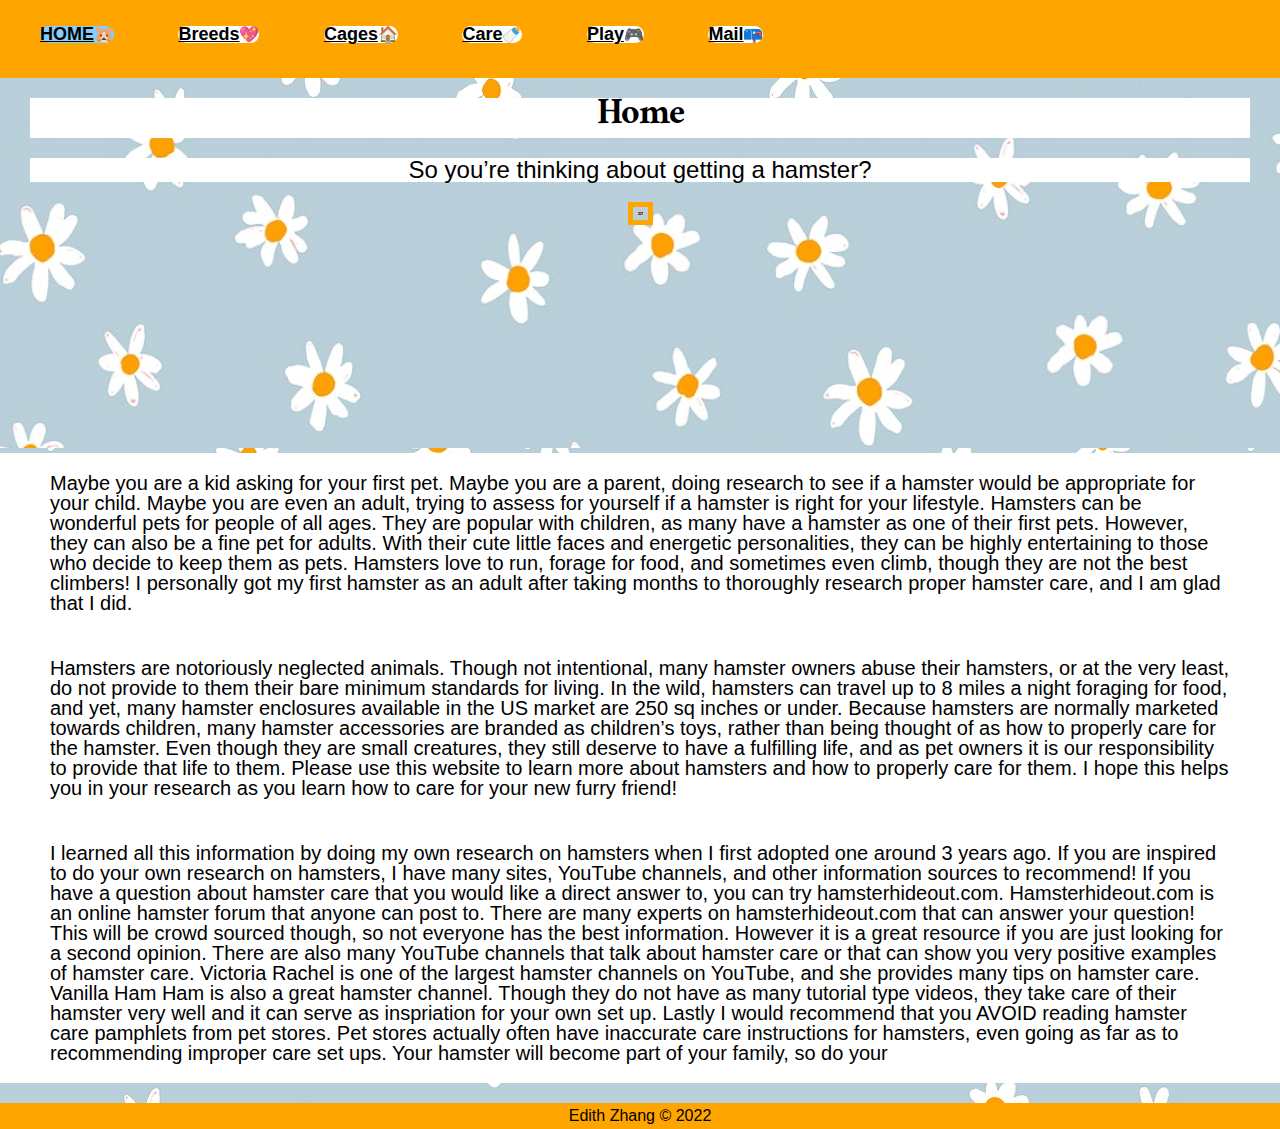
<file: index.html>
<!DOCTYPE html>
<html lang="en">

<head>
<!-- Global site tag (gtag.js) - Google Analytics -->
<script async src="https://www.googletagmanager.com/gtag/js?id=G-5L0G4DQ1T9"></script>
<script>
  window.dataLayer = window.dataLayer || [];
  function gtag(){dataLayer.push(arguments);}
  gtag('js', new Date());

  gtag('config', 'G-5L0G4DQ1T9');
</script>
	<meta charset="UTF-8">
	<meta name="viewport" content="width=device-width, initial-scale=1.0">
	<link rel="icon" href="images/hamsterfavicon.png">
	<link rel="stylesheet" href="css/html5reset.css">
	<link rel="stylesheet" href="css/style.css">
    <link rel="stylesheet" href="https://fonts.googleapis.com/css?family=Ramaraja">
	<title>Hamster Home</title>
</head>

<body>
    <header>
    <nav>
        <ul>
            <li class="active"><a href = "index.html" >Home</a></li>
            <li><a href = "hamstertypes.html">Breeds</a></li>
            <li><a href = "hamsterhousing.html">Cages</a></li>
            <li><a href = "hamstercare.html">Care</a></li>
            <li><a href = "hamsterplay.html">Play</a></li>
            <li><a href = "contactme.html">Mail</a></li>
        </ul>
    </nav>

    <!-- Load an icon library to show a hamburger menu (bars) on small screens -->
<div id = "hamburger">
<link rel="stylesheet" href="https://cdnjs.cloudflare.com/ajax/libs/font-awesome/4.7.0/css/font-awesome.min.css">
<div class="topnav">
  <a href="index.html" class="active">Home</a>
    <div id="myLinks">
    <a href="hamstertypes.html">Breeds</a>
    <a href="hamsterhousing.html">Cages</a>
    <a href="hamstercare.html">Care</a>
    <a href="hamsterplay.html">Play</a>
    <a href="contactme.html">Mail</a>
  </div>
  <!-- "Hamburger menu" / "Bar icon" to toggle the navigation links -->
<a href="javascript:void(0);" class="icon" onclick="myFunction()">
    <i class="fa fa-bars"></i>
  </a>
</div>
</div>

    <a class = 'skip' href="#main"> Skip to Main Content</a>


 <div class = "intro">
      <h1>Home</h1>
      <h2>So you’re thinking about getting a hamster?</h2>
      <img src = "images/brocham.png" alt = "A cream banded Syrian hamster next to brocoli. Image." alt id = logo>

</div>
</header>
<main id="main">


<p>Maybe you are a kid asking for your first pet. Maybe you are a parent, doing research to see if a hamster would be appropriate for your child.
Maybe you are even an adult, trying to assess for yourself if a hamster is right for your lifestyle. Hamsters can be wonderful pets for people of all ages.
They are popular with children, as many have a hamster as one of their first pets. However, they can also be a fine pet for adults. With their cute little faces and energetic personalities,
they can be highly entertaining to those who decide to keep them as pets. Hamsters love to run, forage for food, and sometimes even climb, though they are not the best climbers!
I personally got my first hamster as an adult after taking months to thoroughly research proper hamster care, and I am glad that I did.</p>

<p>Hamsters are notoriously neglected animals. Though not intentional, many hamster owners abuse their hamsters, or at the very least, do not provide to them their bare minimum standards for living.
In the wild, hamsters can travel up to 8 miles a night foraging for food, and yet, many hamster enclosures available in the US market are 250 sq inches or under.
Because hamsters are normally marketed towards children, many hamster accessories are branded as children’s toys, rather than being thought of as how to properly care for the hamster.
Even though they are small creatures, they still deserve to have a fulfilling life, and as pet owners it is our responsibility to provide that life to them.
Please use this website to learn more about hamsters and how to properly care for them. I hope this helps you in your research as you learn how to care for your new furry friend!</p>

<p>I learned all this information by doing my own research on hamsters when I first adopted one around 3 years ago. If you are inspired to do your own research on hamsters, I have many 
    sites, YouTube channels, and other information sources to recommend! If you have a question about hamster care that you would like a direct answer to, you can try hamsterhideout.com. Hamsterhideout.com
    is an online hamster forum that anyone can post to. There are many experts on hamsterhideout.com that can answer your question! This will be crowd sourced though, so not everyone has the best information. However
    it is a great resource if you are just looking for a second opinion. There are also many YouTube channels that talk about hamster care or that can show you very positive examples of hamster care.
    Victoria Rachel is one of the largest hamster channels on YouTube, and she provides many tips on hamster care. Vanilla Ham Ham is also a great hamster channel. Though they do not have as many tutorial type videos, they 
    take care of their hamster very well and it can serve as inspriation for your own set up. Lastly I would recommend that you AVOID reading hamster care pamphlets from pet stores. Pet stores actually often have inaccurate 
    care instructions for hamsters, even going as far as to recommending improper care set ups. Your hamster will become part of your family, so do your
</p>
</main>
<script>
    /* Toggle between showing and hiding the navigation menu links when the user clicks on the hamburger menu / bar icon */
function myFunction() {
  var x = document.getElementById("myLinks");
  if (x.style.display === "block") {
    x.style.display = "none";
  } else {
    x.style.display = "block";
  }
}
</script>
<footer>Edith Zhang &copy; 2022</footer>
</body>
</file>
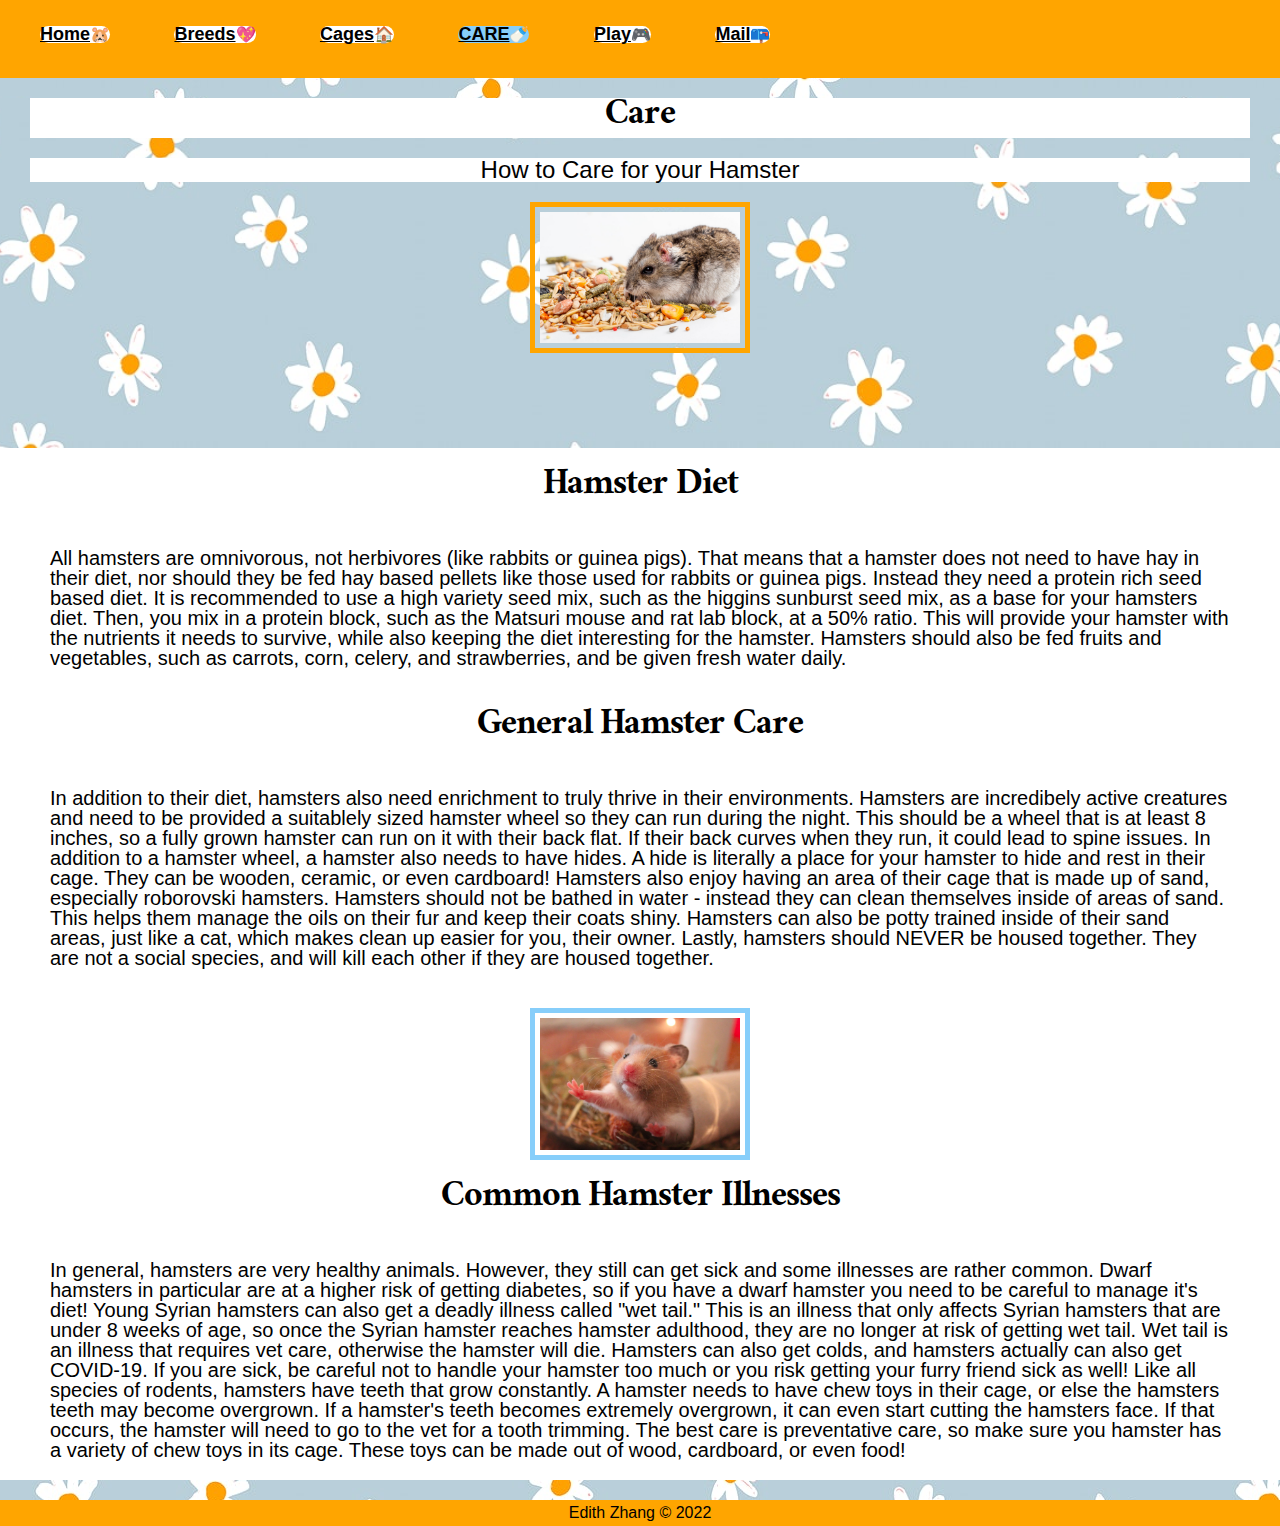
<file: hamstercare.html>
<!DOCTYPE html>
<html lang="en">

<head>
<!-- Global site tag (gtag.js) - Google Analytics -->
<script async src="https://www.googletagmanager.com/gtag/js?id=G-5L0G4DQ1T9"></script>
<script>
  window.dataLayer = window.dataLayer || [];
  function gtag(){dataLayer.push(arguments);}
  gtag('js', new Date());

  gtag('config', 'G-5L0G4DQ1T9');

</script>
	<meta charset="UTF-8">
	<meta name="viewport" content="width=device-width, initial-scale=1.0">
	<link rel="icon" href="images/hamsterfavicon.png">
	<link rel="stylesheet" href="css/html5reset.css">
	<link rel="stylesheet" href="css/style.css">
    <link rel="stylesheet" href="https://fonts.googleapis.com/css?family=Ramaraja">
	<title>Hamster Care</title>
</head>

<body>
    <header>
    <nav>
        <ul>
            <li><a href = "index.html" >Home</a></li>
            <li><a href = "hamstertypes.html">Breeds</a></li>
            <li><a href = "hamsterhousing.html">Cages</a></li>
            <li class="active"><a href = "hamstercare.html">Care</a></li>
            <li><a href = "hamsterplay.html">Play</a></li>
            <li><a href = "contactme.html">Mail</a></li>
        </ul>
    </nav>

        <!-- Load an icon library to show a hamburger menu (bars) on small screens -->
		<div id = "hamburger">
			<link rel="stylesheet" href="https://cdnjs.cloudflare.com/ajax/libs/font-awesome/4.7.0/css/font-awesome.min.css">
			<div class="topnav">
                <a href="hamstercare.html" class = "active">Care</a>
				<div id="myLinks">
				<a href="index.html">Home</a>
				<a href="hamstertypes.html">Breeds</a>
				<a href="hamsterhousing.html">Cages</a>
				<a href="hamsterplay.html">Play</a>
                <a href="contactme.html">Mail</a>
			  </div>
			  <!-- "Hamburger menu" / "Bar icon" to toggle the navigation links -->
			<a href="javascript:void(0);" class="icon" onclick="myFunction()">
				<i class="fa fa-bars"></i>
			  </a>
			</div>
			</div>
    <a class = 'skip' href="#main"> Skip to Main Content</a>


</header>
<main id="main">

    <div class = "intro">
        <h1>Care</h1>
        <h2>How to Care for your Hamster</h2>
        <img src = "images/hamfood.png" alt = "A dwarf hamster enjoying a varied seed mix. Image." width = "200"/>

  </div>
<h1>Hamster Diet</h1>

<p>All hamsters are omnivorous, not herbivores (like rabbits or guinea pigs). That means that a hamster does not need to have hay in their diet,
nor should they be fed hay based pellets like those used for rabbits or guinea pigs. Instead they need a protein rich seed based diet.
It is recommended to use a high variety seed mix, such as the higgins sunburst seed mix, as a base for your hamsters diet. Then, you mix in a protein block,
such as the Matsuri mouse and rat lab block, at a 50% ratio. This will provide your hamster with the nutrients it needs to survive, while also keeping the diet interesting for the hamster.
Hamsters should also be fed fruits and vegetables, such as carrots, corn, celery, and strawberries, and be given fresh water daily.</p>


<h1>General Hamster Care</h1>

<p>In addition to their diet, hamsters also need enrichment to truly thrive in their environments. Hamsters are incredibely active creatures and need to be provided a suitablely sized hamster wheel so they can run during the night.
This should be a wheel that is at least 8 inches, so a fully grown hamster can run on it with their back flat. If their back curves when they run, it could lead to spine issues. In addition to a hamster wheel, a hamster also needs to have hides.
A hide is literally a place for your hamster to hide and rest in their cage. They can be wooden, ceramic, or even cardboard! Hamsters also enjoy having an area of their cage that is made up of sand,
especially roborovski hamsters. Hamsters should not be bathed in water - instead they can clean themselves inside of areas of sand. This helps them manage the oils on their fur and keep their coats shiny.
Hamsters can also be potty trained inside of their sand areas, just like a cat, which makes clean up easier for you, their owner. Lastly, hamsters should NEVER be housed together.
They are not a social species, and will kill each other if they are housed together.</p>
<img src = "images/hamtube.png" alt = "A young Syrian hamster stretching in his cardboard tube. Image." width = "200"/>

<h1>Common Hamster Illnesses</h1>
<p>In general, hamsters are very healthy animals. However, they still can get sick and some illnesses are rather common. Dwarf hamsters in particular are at a higher risk of 
    getting diabetes, so if you have a dwarf hamster you need to be careful to manage it's diet! Young Syrian hamsters can also get a deadly illness called "wet tail." This is an illness
    that only affects Syrian hamsters that are under 8 weeks of age, so once the Syrian hamster reaches hamster adulthood, they are no longer at risk of getting wet tail. Wet tail is an illness that requires
    vet care, otherwise the hamster will die. Hamsters can also get colds, and hamsters actually can also get COVID-19. If you are sick, be careful not to handle your hamster too much or you risk
    getting your furry friend sick as well! Like all species of rodents, hamsters have teeth that grow constantly. A hamster needs to have chew toys in their cage, or else the hamsters teeth
    may become overgrown. If a hamster's teeth becomes extremely overgrown, it can even start cutting the hamsters face. If that occurs, the hamster will need to go to the vet for a tooth trimming. The best care is 
    preventative care, so make sure you hamster has a variety of chew toys in its cage. These toys can be made out of wood, cardboard, or even food!
</p>
</main>
<script>
    /* Toggle between showing and hiding the navigation menu links when the user clicks on the hamburger menu / bar icon */
function myFunction() {
  var x = document.getElementById("myLinks");
  if (x.style.display === "block") {
    x.style.display = "none";
  } else {
    x.style.display = "block";
  }
}
</script>
<footer>Edith Zhang &copy; 2022</footer>
</body>
</file>
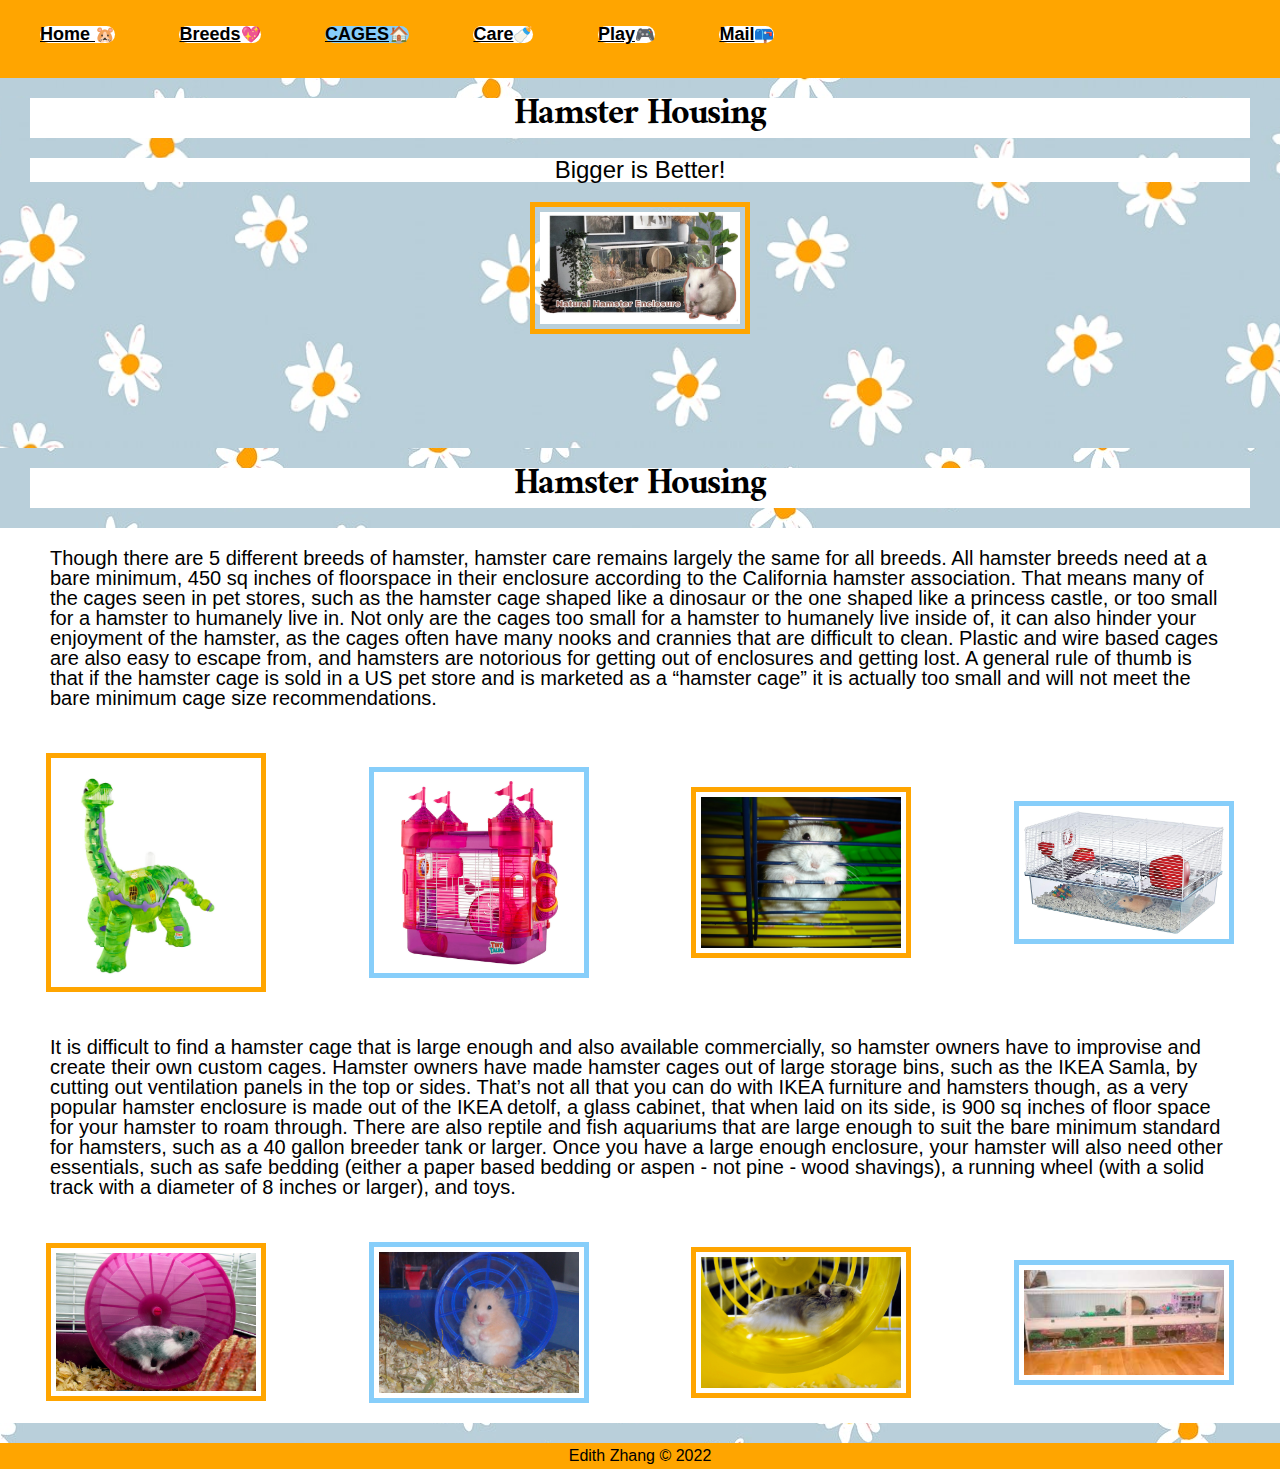
<file: hamsterhousing.html>
<!DOCTYPE html>
<html lang="en">

<head>
<!-- Global site tag (gtag.js) - Google Analytics -->
<script async src="https://www.googletagmanager.com/gtag/js?id=G-5L0G4DQ1T9"></script>
<script>
  window.dataLayer = window.dataLayer || [];
  function gtag(){dataLayer.push(arguments);}
  gtag('js', new Date());

  gtag('config', 'G-5L0G4DQ1T9');
</script>
	<meta charset="UTF-8">
	<meta name="viewport" content="width=device-width, initial-scale=1.0">
	<link rel="icon" href="images/hamsterfavicon.png">
	<link rel="stylesheet" href="css/html5reset.css">
	<link rel="stylesheet" href="css/style.css">
    <link rel="stylesheet" href="https://fonts.googleapis.com/css?family=Ramaraja">
	<title>Hamster Housing</title>
</head>

<body>
    <header>
    <nav>
        <ul>
            <li><a href = "index.html" >Home </a></li>
            <li><a href = "hamstertypes.html">Breeds</a></li>
            <li class="active"><a href = "hamsterhousing.html">Cages</a></li>
            <li><a href = "hamstercare.html">Care</a></li>
            <li><a href = "hamsterplay.html">Play</a></li>
            <li><a href = "contactme.html">Mail</a></li>

        </ul>
    </nav>
    <div id = "hamburger">
        <link rel="stylesheet" href="https://cdnjs.cloudflare.com/ajax/libs/font-awesome/4.7.0/css/font-awesome.min.css">
        <div class="topnav">
            <a href="hamsterhousing.html" class = "active">Cages</a>
            <div id="myLinks">
            <a href="index.html">Home</a>
            <a href="hamstertypes.html">Breeds</a>
            <a href="hamstercare.html">Care</a>
            <a href="hamsterplay.html">Play</a>
            <a href="contactme.html">Mail</a>
          </div>
          <!-- "Hamburger menu" / "Bar icon" to toggle the navigation links -->
        <a href="javascript:void(0);" class="icon" onclick="myFunction()">
            <i class="fa fa-bars"></i>
          </a>
        </div>
        </div>

    <a class = 'skip' href="#main"> Skip to Main Content</a>

    <div class = "intro">
        <h1>Hamster Housing</h1>
        <h2>Bigger is Better!</h2>
        <img src = "images/detolf.png" alt = "A converted ikea detolf to hamster cage, featuring a vanilla colored hamster. Image." width = "200"/>

  </div>

<h1>Hamster Housing</h1>
</header>
<main id="main">
    <p>Though there are 5 different breeds of hamster, hamster care remains largely the same for all breeds. All hamster breeds need at a bare minimum,
450 sq inches of floorspace in their enclosure according to the California hamster association. That means many of the cages seen in pet stores,
such as the hamster cage shaped like a dinosaur or the one shaped like a princess castle, or too small for a hamster to humanely live in.
Not only are the cages too small for a hamster to humanely live inside of, it can also hinder your enjoyment of the hamster,
as the cages often have many nooks and crannies that are difficult to clean. Plastic and wire based cages are also easy to escape from,
and hamsters are notorious for getting out of enclosures and getting lost. A general rule of thumb is that if the hamster cage is sold in a US pet store and
is marketed as a “hamster cage” it is actually too small and will not meet the bare minimum cage size recommendations.</p>

<div class="container1">
<img src = "images/baddino.png" alt = "A hamster cage in the shape of a dinosaur that gives your hamster no space to run. Image." width = "200"/>

<img src = "images/badcastle.png" alt = "A very small hamster cage in the shape of a princess castle. Image." width = "200"/>
<img src = "images/wirecage.png" alt = "Hamster biting on the bars of a cage that is too small. Image." width = "200"/>
<img src = "images/toosmall.png" alt = "Hamster insite of a cage that is too small with no space to create burrows. Image." width = "200"/>
</div>


<p>It is difficult to find a hamster cage that is large enough and also available commercially, so hamster owners have to improvise and create their own custom cages.
Hamster owners have made hamster cages out of large storage bins, such as the IKEA Samla, by cutting out ventilation panels in the top or sides.
That’s not all that you can do with IKEA furniture and hamsters though, as a very popular hamster enclosure is made out of the IKEA detolf, a glass cabinet,
that when laid on its side, is 900 sq inches of floor space for your hamster to roam through. There are also reptile and fish aquariums that are large enough to suit the bare minimum
standard for hamsters, such as a 40 gallon breeder tank or larger. Once you have a large enough enclosure, your hamster will also need other essentials, such as safe bedding (either a
paper based bedding or aspen - not pine - wood shavings), a running wheel (with a solid track with a diameter of 8 inches or larger), and toys.</p>

<div class="container1">

<img src = "images/smolwheel.png" alt = "Hamster running on a too small wheel. Hamster's back is curved. Image." width = "200"/>

<img src = "images/smolwheel2.png" alt = "Hamster standing in a wheel that is too small for it. Image." width = "200"/>

<img src = "images/goodwheel.png" alt = "Hamster running on a properly sized wheel (back is straight). Image." width = "200"/>

<img src = "images/bigdetolf.png" alt = "Appropriately sized hamster cage with large wheel and paper based bedding. Image." width = "200"/>
</div>
</main>
<script>
    /* Toggle between showing and hiding the navigation menu links when the user clicks on the hamburger menu / bar icon */
function myFunction() {
  var x = document.getElementById("myLinks");
  if (x.style.display === "block") {
    x.style.display = "none";
  } else {
    x.style.display = "block";
  }
}
</script>

<footer>Edith Zhang &copy; 2022</footer>
</body>
</file>
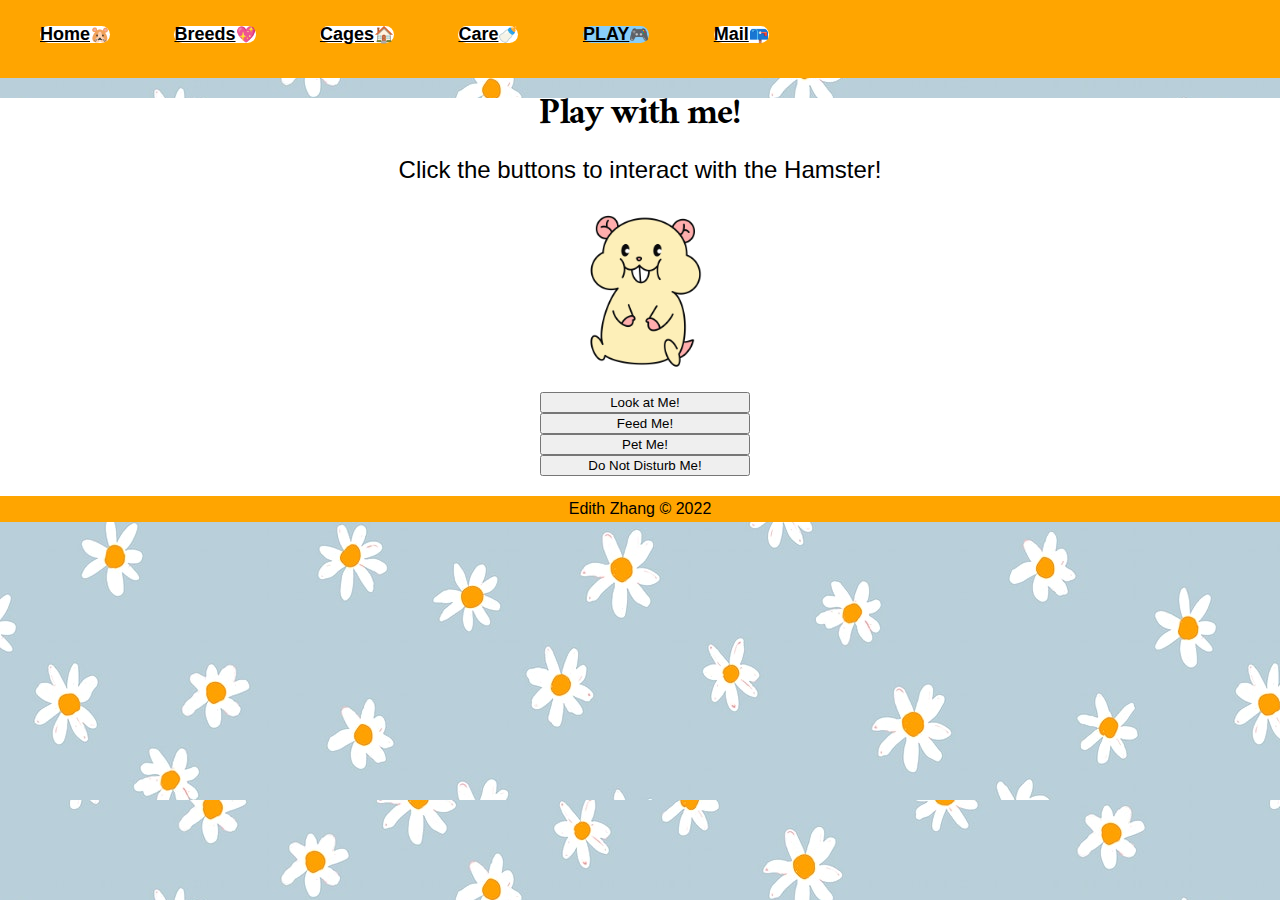
<file: hamsterplay.html>
<!DOCTYPE html>
<html lang="en">

<head>
<!-- Global site tag (gtag.js) - Google Analytics -->
<script async src="https://www.googletagmanager.com/gtag/js?id=G-5L0G4DQ1T9"></script>
<script>
  window.dataLayer = window.dataLayer || [];
  function gtag(){dataLayer.push(arguments);}
  gtag('js', new Date());

  gtag('config', 'G-5L0G4DQ1T9');
</script>
	<meta charset="UTF-8">
	<meta name="viewport" content="width=device-width, initial-scale=1.0">
	<link rel="icon" href="images/hamsterfavicon.png">
	<link rel="stylesheet" href="css/html5reset.css">
	<link rel="stylesheet" href="css/style.css">
    <link rel="stylesheet" href="https://fonts.googleapis.com/css?family=Ramaraja">
	<title>Hamster Home</title>
</head>

    <header>
    <nav>
        <ul>
            <li><a href = "index.html" >Home</a></li>
            <li><a href = "hamstertypes.html">Breeds</a></li>
            <li><a href = "hamsterhousing.html">Cages</a></li>
            <li><a href = "hamstercare.html">Care</a></li>
            <li class="active"><a href = "hamsterplay.html">Play</a></li>
            <li><a href = "contactme.html">Mail</a></li>
        </ul>
    </nav>

        <!-- Load an icon library to show a hamburger menu (bars) on small screens -->
<div id = "hamburger">
    <link rel="stylesheet" href="https://cdnjs.cloudflare.com/ajax/libs/font-awesome/4.7.0/css/font-awesome.min.css">
    <div class="topnav">
        <a href="hamsterplay.html" class = "active">Play</a>
        <div id="myLinks">
        <a href="index.html">Home</a>
        <a href="hamstertypes.html">Breeds</a>
        <a href="hamsterhousing.html">Cages</a>
        <a href="hamstercare.html">Care</a>
        <a href="contactme.html">Mail</a>
      </div>
      <!-- "Hamburger menu" / "Bar icon" to toggle the navigation links -->
    <a href="javascript:void(0);" class="icon" onclick="myFunction()">
        <i class="fa fa-bars"></i>
      </a>
    </div>


    <a class = 'skip' href="#main"> Skip to Main Content</a>

</header>
<main id="main">

<h1>Play with me!</h1>
<h2>Click the buttons to interact with the Hamster!</h2>
<div class = containerbutton>
<img id="myImage" alt = "hamster cartoon" src="images/neutral ham javascript.png">
<button onclick="document.getElementById('myImage').src='images/neutral ham javascript.png'" alt = "Hamster cartoon sitting down. Image.">Look at Me!</button>
<button onclick="document.getElementById('myImage').src='images/eatingham.png'" alt = "Hamster cartoon with sunflower seed. Image">Feed Me!</button>
<button onclick="document.getElementById('myImage').src='images/petting ham javascript.png'" alt = "Hamster cartoon with cartoon heart speech bubble. Image" >Pet Me!</button>
<button onclick="document.getElementById('myImage').src='images/do not disturb ham javascript.png'" alt = "Hamster cartoon sleeping. Image">Do Not Disturb Me!</button>

</div>
<script>
    /* Toggle between showing and hiding the navigation menu links when the user clicks on the hamburger menu / bar icon */
function myFunction() {
  var x = document.getElementById("myLinks");
  if (x.style.display === "block") {
    x.style.display = "none";
  } else {
    x.style.display = "block";
  }
}
</script>
<footer>Edith Zhang &copy; 2022</footer>
</body>
</file>
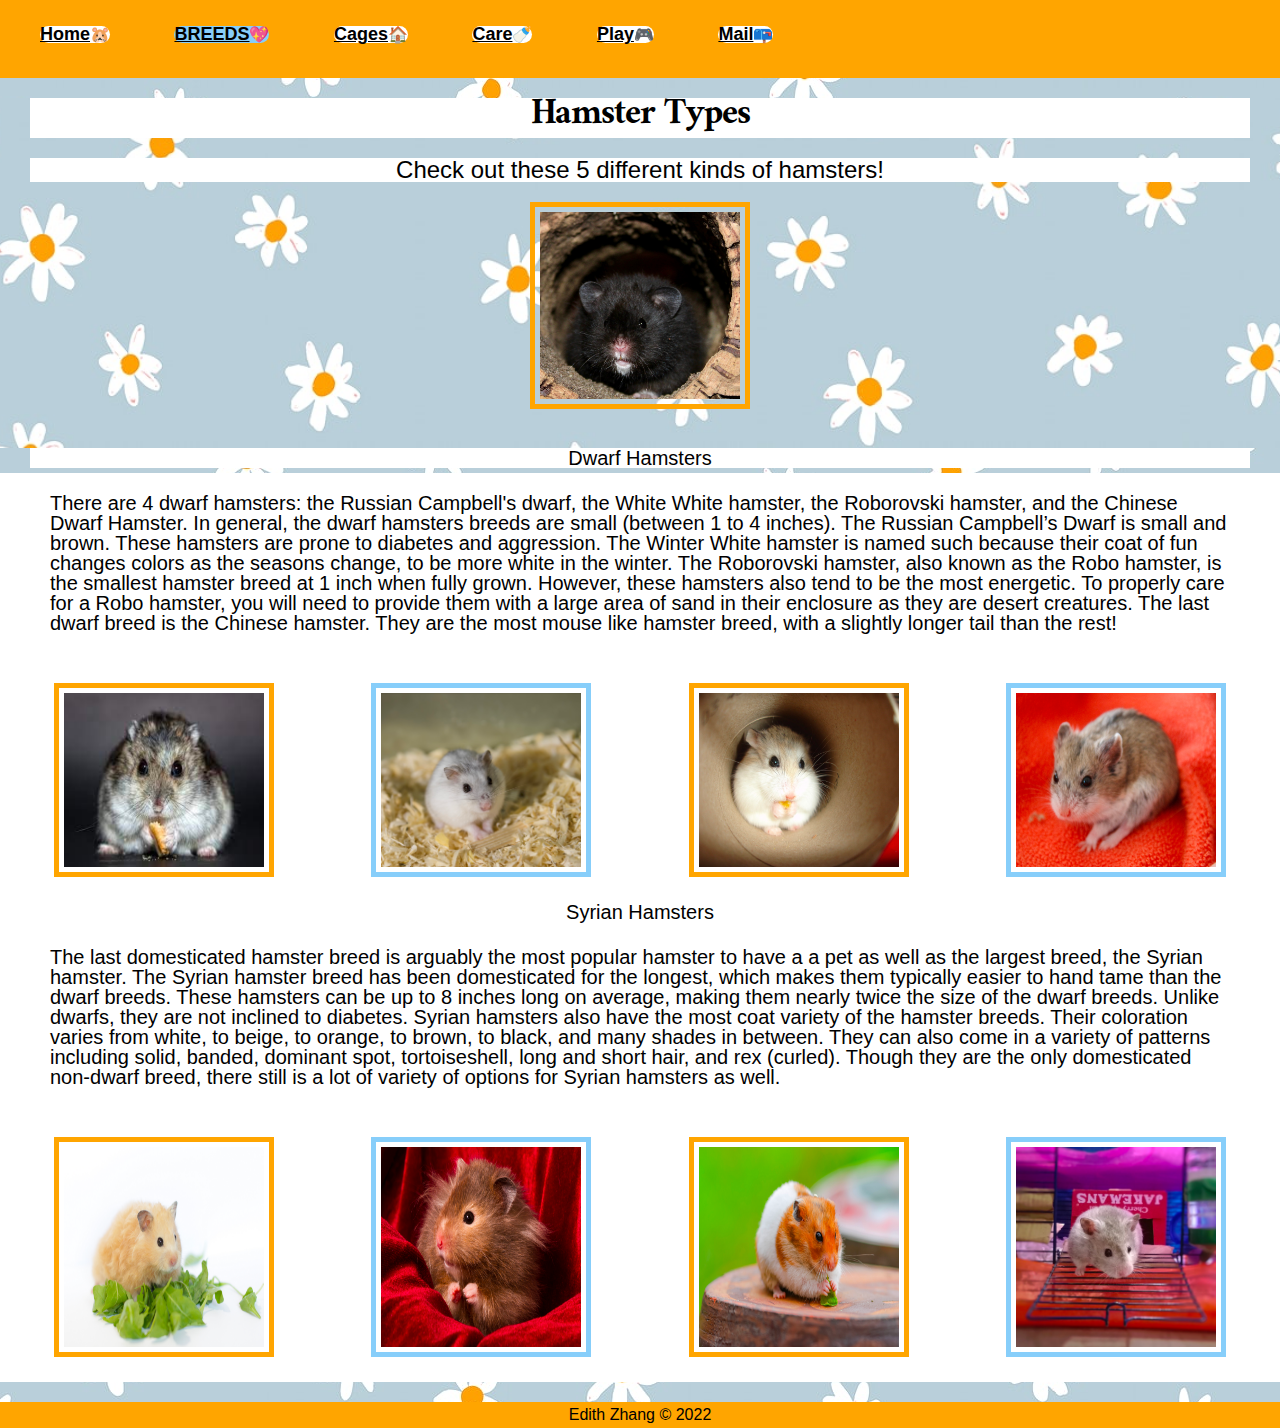
<file: hamstertypes.html>
<!DOCTYPE html>
<html lang="en">

<head>
<!-- Global site tag (gtag.js) - Google Analytics -->
<script async src="https://www.googletagmanager.com/gtag/js?id=G-5L0G4DQ1T9"></script>
<script>
  window.dataLayer = window.dataLayer || [];
  function gtag(){dataLayer.push(arguments);}
  gtag('js', new Date());

  gtag('config', 'G-5L0G4DQ1T9');
</script>
	<meta charset="UTF-8">
	<meta name="viewport" content="width=device-width, initial-scale=1.0">
	<link rel="icon" href="images/hamsterfavicon.png">
	<link rel="stylesheet" href="css/html5reset.css">
	<link rel="stylesheet" href="css/style.css">
    <link rel="stylesheet" href="https://fonts.googleapis.com/css?family=Ramaraja">
	<title>Hamster Types</title>
</head>
<body>
    <header>
    <nav>
        <ul>
            <li><a href = "index.html" >Home</a></li>
            <li class="active"><a href = "hamstertypes.html">Breeds</a></li>
            <li><a href = "hamsterhousing.html">Cages</a></li>
            <li><a href = "hamstercare.html">Care</a></li>
            <li><a href = "hamsterplay.html">Play</a></li>
            <li><a href = "contactme.html">Mail</a></li>

        </ul>
    </nav>
    <div id = "hamburger">
        <link rel="stylesheet" href="https://cdnjs.cloudflare.com/ajax/libs/font-awesome/4.7.0/css/font-awesome.min.css">
        <div class="topnav">
            <a href="hamstertypes.html" class = "active">Breeds</a>
            <div id="myLinks">
            <a href="index.html">Home</a>
            <a href="hamsterhousing.html">Cages</a>
            <a href="hamstercare.html">Care</a>
            <a href="hamsterplay.html">Play</a>
            <a href="contactme.html">Mail</a>
          </div>
          <!-- "Hamburger menu" / "Bar icon" to toggle the navigation links -->

        <a href="javascript:void(0);" class="icon" onclick="myFunction()">
            <i class="fa fa-bars"></i>
          </a>
        </div>
        </div>

    <a class = 'skip' href="#main"> Skip to Main Content</a>

    <div class = "intro">
        <h1>Hamster Types</h1>
        <h2>Check out these 5 different kinds of hamsters!
        </h2>
        <img src = "images/blackham.png" alt = "A solid black hamster looking out of a cork log. Image." width = "200"/>

  </div>

<h3>Dwarf Hamsters</h3>
</header>
<main id="main">
    <p>
There are 4 dwarf hamsters: the Russian Campbell's dwarf, the White White hamster, the Roborovski hamster, and the Chinese Dwarf Hamster.
In general, the dwarf hamsters breeds are small (between 1 to 4 inches). The Russian Campbell’s Dwarf is small and brown. These hamsters are prone to diabetes and aggression.
The Winter White hamster is named such because their coat of fun changes colors as the seasons change, to be more white in the winter.
The Roborovski hamster, also known as the Robo hamster, is the smallest hamster breed at 1 inch when fully grown.
However, these hamsters also tend to be the most energetic. To properly care for a Robo hamster, you will need to provide them with a large area of sand in their enclosure as they are desert creatures.
The last dwarf breed is the Chinese hamster. They are the most mouse like hamster breed, with a slightly longer tail than the rest!</p>

<div class="container">

<img src = "images/dwarfham.png" alt = "A brown russian dwarf hamster enjoying a cracker like snack. Image." width = "200"/>

<img src = "images/smolham.png" alt = "A whiter white hamster standing in aspen wood shavings bedding. Image." width = "200"/>

<img src = "images/roboham.png" alt = "A roborovski hamster sitting inside of a cardboard tube. Image." width = "200"/>

<img src = "images/chinham.png" alt = "A chinese hamster, standing on an orange fleece. Image." width = "200"/>

</div>

<h3>Syrian Hamsters</h3>
<p>
The last domesticated hamster breed is arguably the most popular hamster to have a a pet as well as the largest breed, the Syrian hamster.
The Syrian hamster breed has been domesticated for the longest, which makes them typically easier to hand tame than the dwarf breeds.
These hamsters can be up to 8 inches long on average, making them nearly twice the size of the dwarf breeds. Unlike dwarfs, they are not inclined to diabetes.
Syrian hamsters also have the most coat variety of the hamster breeds. Their coloration varies from white, to beige, to orange, to brown, to black, and many shades in between.
They can also come in a variety of patterns including solid, banded, dominant spot, tortoiseshell, long and short hair, and rex (curled).
Though they are the only domesticated non-dwarf breed, there still is a lot of variety of options for Syrian hamsters as well.</p>

<div class="container">

<img src = "images/curlyham.png" alt = "A cream rex syrian hamster standing on leaves. Image." width = "200"/>

<img src = "images/longham.png" alt = "A long haired brown syrian hamster sitting on red velvet. Image." width = "200"/>

<img src = "images/goldham.png" alt = "A golden banded hamster on a log holding a leaf. Image." width = "200"/>

<img src = "images/greyham.png" alt = "A grey short haired hamster escaping his cage. Cage is possibly too small. Image." width = "200"/>

</div>
</main>
<script>
    /* Toggle between showing and hiding the navigation menu links when the user clicks on the hamburger menu / bar icon */
function myFunction() {
  var x = document.getElementById("myLinks");
  if (x.style.display === "block") {
    x.style.display = "none";
  } else {
    x.style.display = "block";
  }
}
</script>
<footer>Edith Zhang &copy; 2022</footer>
</body>
</file>
<file: css/style.css>
/* Style the navigation menu */
.topnav {
  overflow: hidden;
  background-color: lightskyblue;
  position: relative;
}

/* Hide the links inside the navigation menu (except for logo/home) */
.topnav #myLinks {
  display: none;
}

/* Style navigation menu links */
.topnav a {
  color: black;
  padding: 14px 16px;
  text-decoration: none;
  font-size: 17px;
  display: block;
}

/* Style the hamburger menu */
.topnav a.icon {
  background: lightskyblue;
  display: block;
  position: absolute;
  right: 0;
  top: 0;
}

/* Add a grey background color on mouse-over */
.topnav a:hover {
  background-color: white;
  color: black;
}

/* Style the active link (or home/logo) */
.active {
  background-color: orange;
  color: white;
}
/* end test nav hamburger */
nav{
  display: none;
}
nav a{
  color: black;
  font-weight: bold;
  font-size: large;
}

nav li{
  margin-bottom: 15px;
  text-align: center;
  border: 3px solid orange;
  background-color: white;
  border-radius: 20px;
  height: 50px;
}

a.skip{
  background: white;
  padding: 6px;
  -webkit-transition: top 1s ease-out;
  transition: left 1s ease-out;
  z-index: 1;
  position: absolute;
  left: -500px;
}

body{
    font-family: 'Trebuchet MS', sans-serif;
}
p{
    padding:20px;
    margin: 5px 30px;
    font-family: 'Trebuchet MS', sans-serif;
    font-size: 20px;
    background-color: white;
}

.skip{
    padding:10px;
}

.intro{
  background-image: url(../images/background.png);
  background-color: orange;
  min-height: 350px;
  background-attachment: fixed;
  background-position: center;
  background-repeat: no-repeat;
  background-size: cover;
  }


ul{
  margin-bottom: 10px;
  margin-left: 30px;
  margin-right: 30px;
}
 .active{
    background-color: orange;
    text-transform: uppercase;
    border-color: lightskyblue;
}

h1{
    font-family: 'Ramaraja', 'Trebuchet MS', 'sans-serif';
    text-align: center;
    font-size: 40px;
    margin: 20px 30px;
    background-color: white;
}

h2{
    text-align: center;
    font-size: 24px;
    margin: 0px 30px;
    background-color: white;
}

h3{
  text-align: center;
  font-size: 20px;
  margin: 0px 30px;
  background-color: white;
}

main{
  background-color: white;
}

img{
    width: 200px;
    padding: 5px;
    border: 5px solid orange;
    display: block;
    margin-left: auto;
    margin-right: auto;
    margin-top: 20px;
    margin-bottom: 20px;
}

img:nth-child(2n){
    border: 5px solid lightskyblue;
}

img:hover{
    box-shadow: 10px 10px yellow;
}

img:hover:nth-child(2n){
    box-shadow: 10px 10px orange;

}

footer{
    padding: 5px 5px;
    margin: 20px 0px 0px 0px;
    background-color: orange;
    text-align: center;
}

#logo{
  animation-name: logo;
  animation-duration: 5s;
  width: 5px;
  animation-fill-mode: forwards;
}

@keyframes logo{
  from{
  width: 25px;
  opacity: 0}

  to{
  width: 200px;
  opacity: 1;
  }
}
form{
  width: 90%;
  margin: 0 auto;
}

body {
    font-family: 'Trebuchet MS', sans-serif;
  }

  legend{
    font-size: 125%;
    font-style:italic;
    text-transform: uppercase;
    text-align: center;
  }

  label{
    display: inline-block;
    margin-right:10px;
    width:15%;
  }

  input {
    width: 100%;
    padding: 12px 20px;
    margin: 10px;
    display: inline-block;
    border: 1px solid #ccc;
    box-sizing: border-box;
  }
  span{
    margin-left:20%;
    font-family: italic;
    font-weight: bold;
  }

  *:focus{
    border: 5px solid orange;
  }
  textarea{
    width: 100%;
    height: 35vh;
    padding: 12px 20px;
    margin: 10px;
    display: inline-block;
    border: 1px solid #ccc;
    box-sizing: border-box;
  }

  input[type=checkbox]{
      display:inline;
      width:inherit;
  }

  input[type=submit] {
    background-color: orange;
    color: black;
    padding: 14px 20px;
    margin: 10px 10px 30px 10px;
    border: none;
    cursor: pointer;
    width: 100%;
  }

  input[type=submit]:hover {
    background-color: orange;
  }

  #myImage{
    width: 200px;
    border: none;
    margin: 0 auto;
  }
  #myImage:hover{
    box-shadow: none;
  }

  .containerbutton{
    width: 200px;
    display:grid;
    margin: 0 auto;
  }
  .container{
    display: flex;
    flex-wrap: wrap;
    padding: 5px;
  }

  .container1{
    display: grid;
    grid-template-columns: 1fr;
    justify-items: center;
    align-items: center;
    gap: 10px;
  }


body{
  background-image: url(../images/background.png);
}
  @media (min-width: 768px) and (max-width: 1024px) {
    #hamburger{
      display: none;
    }

    nav li{
      display: inline-block;
      text-align: center;
      border:none;
      margin: 5px;
      width: 100px;
    }

    nav{
      display: inline;
      text-align: center;
    }

    form{
      width: 80%;
      margin: 0 auto;
    }

    input{
      width:80%;
    }

    textarea{
      width:80%;
      height: 25vh;
   }

   div + label{
      line-height: 25vh;
      vertical-align:top;
   }

   .container1{
    display: grid;
    grid-template-columns: 1fr 1fr;
    justify-items: center;
    align-items: center;
    gap: 10px;

  }
  nav li:nth-of-type(1)::after{
    content: "🐹";
}

nav li:nth-of-type(2)::after{
  content: "💖";
}
nav li:nth-of-type(3)::after{
content: "🏠";
}

nav li:nth-of-type(4)::after{
  content: "🍼";
  }
nav li:nth-of-type(5)::after{
  content: "🎮";
}

nav li:nth-of-type(6)::after{
  content: "📪";
}
nav li:nth-of-type(1)::before{
  content: "🐹";
}

nav li:nth-of-type(2)::before{
content: "💖";
}
nav li:nth-of-type(3)::before{
content: "🏠";
}

nav li:nth-of-type(4)::before{
content: "🍼";
}
nav li:nth-of-type(5)::before{
content: "🎮";
}

nav li:nth-of-type(6)::before{
content: "📪";
}
  }
  @media (min-width: 1025px){
    #hamburger{
      display: none;
    }

    nav a{
      color: black;
      font-weight: bold;
      font-size: large;
    }

    .container1{
      display: grid;
      grid-template-columns: 1fr 1fr 1fr 1fr;
      justify-items: center;
      align-items: center;
      gap: 10px;
    }

    nav{
      display: grid;
      text-align: center;
      background-color: orange;
      padding: 25px 10px;
      text-align: left;
    }

    nav ul{
      list-style-type: none;
        }

    nav li{
      display: inline;
      margin-right: 5%;
      border: none;
    }
    ul .active{
      background-color: lightskyblue;
    }

    nav li:nth-of-type(1)::after{
      content: "🐹";
  }

  nav li:nth-of-type(2)::after{
    content: "💖";
}
nav li:nth-of-type(3)::after{
  content: "🏠";
  }

  nav li:nth-of-type(4)::after{
    content: "🍼";
    }
  nav li:nth-of-type(5)::after{
    content: "🎮";
  }

  nav li:nth-of-type(6)::after{
    content: "📪";
  }

}
  @media (prefers-reduced-motion: reduce) {
    #logo{
        animation: none;
    }

    #logo{
      width: 200px;
    }
/* TURN OFF PARALLAX IMAGE */
    .intro{
      background-image: url(../images/background.png);
      background-color: orange;
      min-height: 350px;
      background-attachment: fixed;
      background-position: fixed;
      background-repeat: no-repeat;
      background-size: cover;
      }
    
}
</file>
